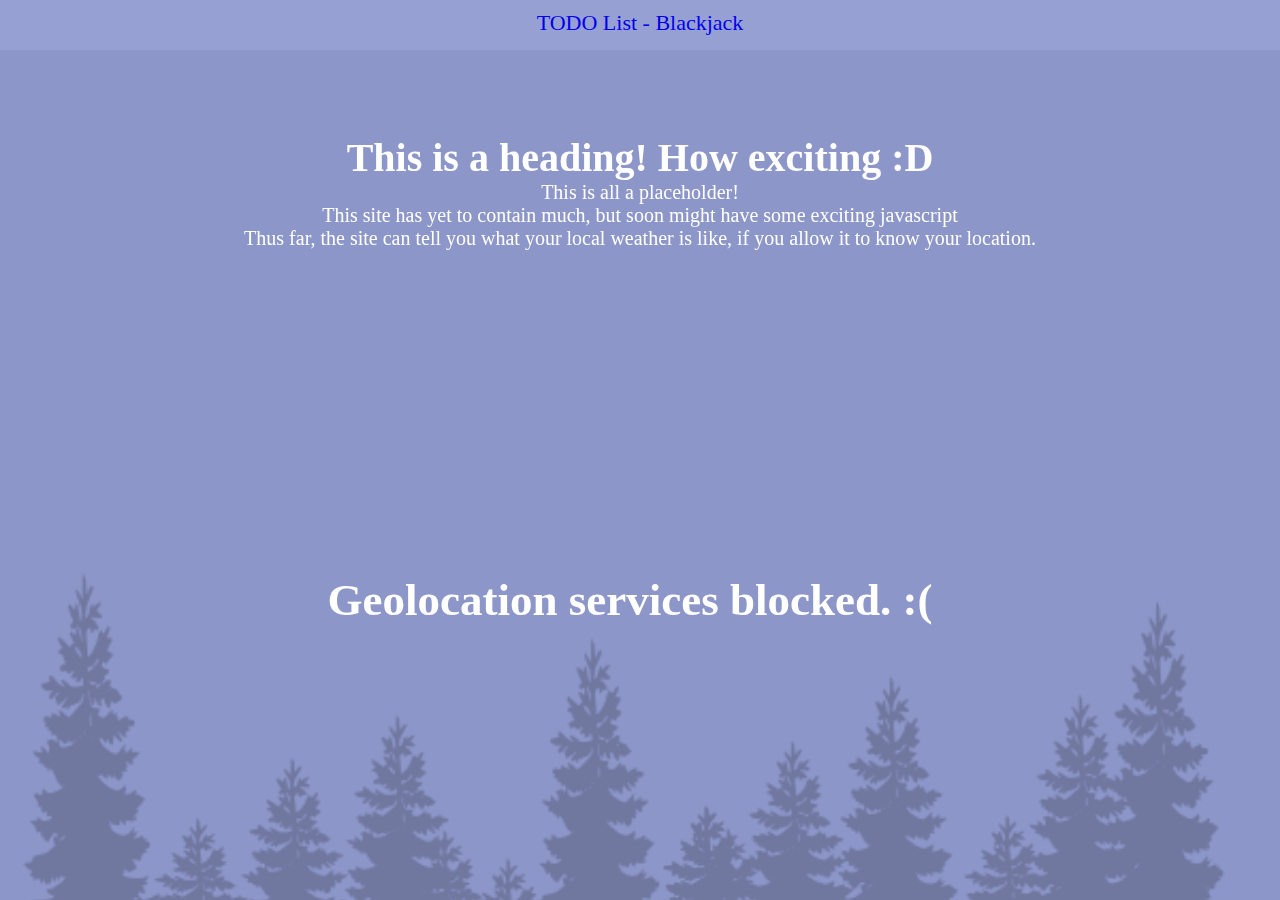
<file: index.html>
<!DOCTYPE html>
<html>
<head>
    <title>Ewen's Site</title>
    <link rel="stylesheet", href="style.css">
    <link rel="icon" href="SnowLeopardIcon.jpg">
</head>


<body>
    <div class="navigation-bar">
        <a href="todolist.html">TODO List - </a>
        <a href="blackjack.html">Blackjack</a>
    </div>
    
    <br>
    <div>
        <h1>
        This is a heading! How exciting :D
        </h1>

        <p>
        This is all a placeholder!
        </p>
        <p>This site has yet to contain much, but soon might have some exciting javascript</p>
        <p>Thus far, the site can tell you what your local weather is like, if you allow it to know your location.</p>
    </div>
    
    <div class="location"> 
        <h1 class="location-timezone"></h1>
        <canvas id="icon1" width="128" height="128"></canvas>
    </div>
    
    <div class="temperature">
        <div class="degree-section">
            <h2 class="temperature-degree">Loading...</h2>
            <span></span>
        </div>
        <div class="temperature-description"></div>
    </div>

    <script src="skycons.js"></script>
    <script src="TestJS.js"></script>
    
    <img src="forestBackground.png" id="background-image">
    
</body>

</html>
</file>
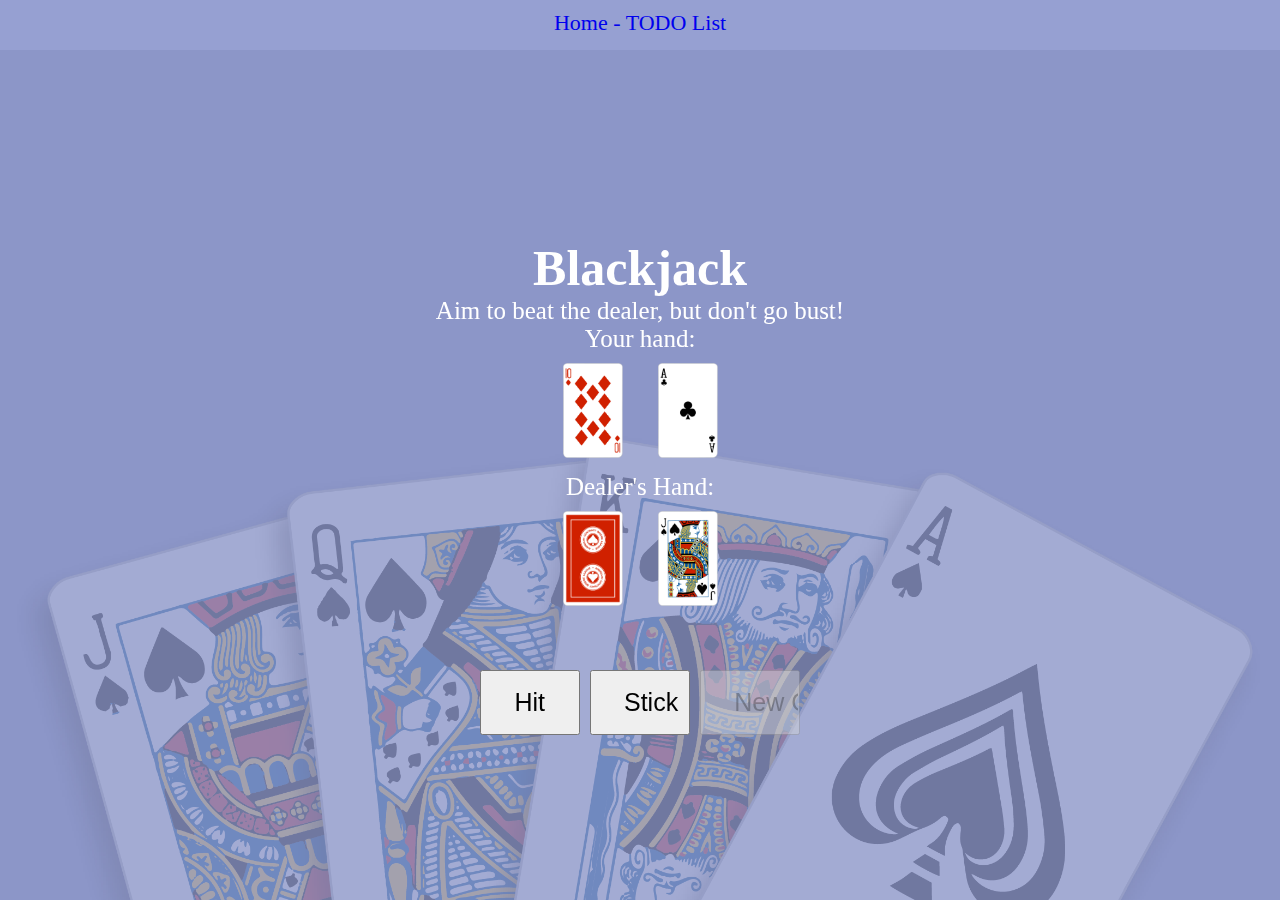
<file: blackjack.html>
<!DOCTYPE html>
<html>
<head>
    <title>Ewen's Site</title>
    <link rel="stylesheet", href="blackjack-style.css">
    <link rel="icon" href="SnowLeopardIcon.jpg">
</head>


<body>
    <div class="navigation-bar">
        <a href="index.html">Home - </a>

        <a href="todolist.html">TODO List</a>
    </div>
    <br>
    <div id="game-holder">
        <div>
            <h1>
                Blackjack
            </h1>


        </div>

        <div id="text-display">Aim to beat the dealer, but don't go bust!
        <p>Your hand:</p></div>
        <div id="card-holder" class="card-holder"></div>
        <p>Dealer's Hand:</p>
        <div id="card-holder-dealer" class="card-holder"></div>
        
        <p id="game-status"></p>
        
        <form>
            <input id="hit-button" type="button" value="Hit" disabled="true" onclick="hit()">
            <input id="stick-button" type="button" value="Stick" disabled="true" onclick="playerStick()">
            <input id="new-game-button" type="button" value="New Game" onclick="startGame()">
        </form>
    </div>
    
    
    <script src="Blackjack.js"></script>

    <img src="Cards/honors_spade-14.png" id="background-image">
    
</body>

</html>
</file>
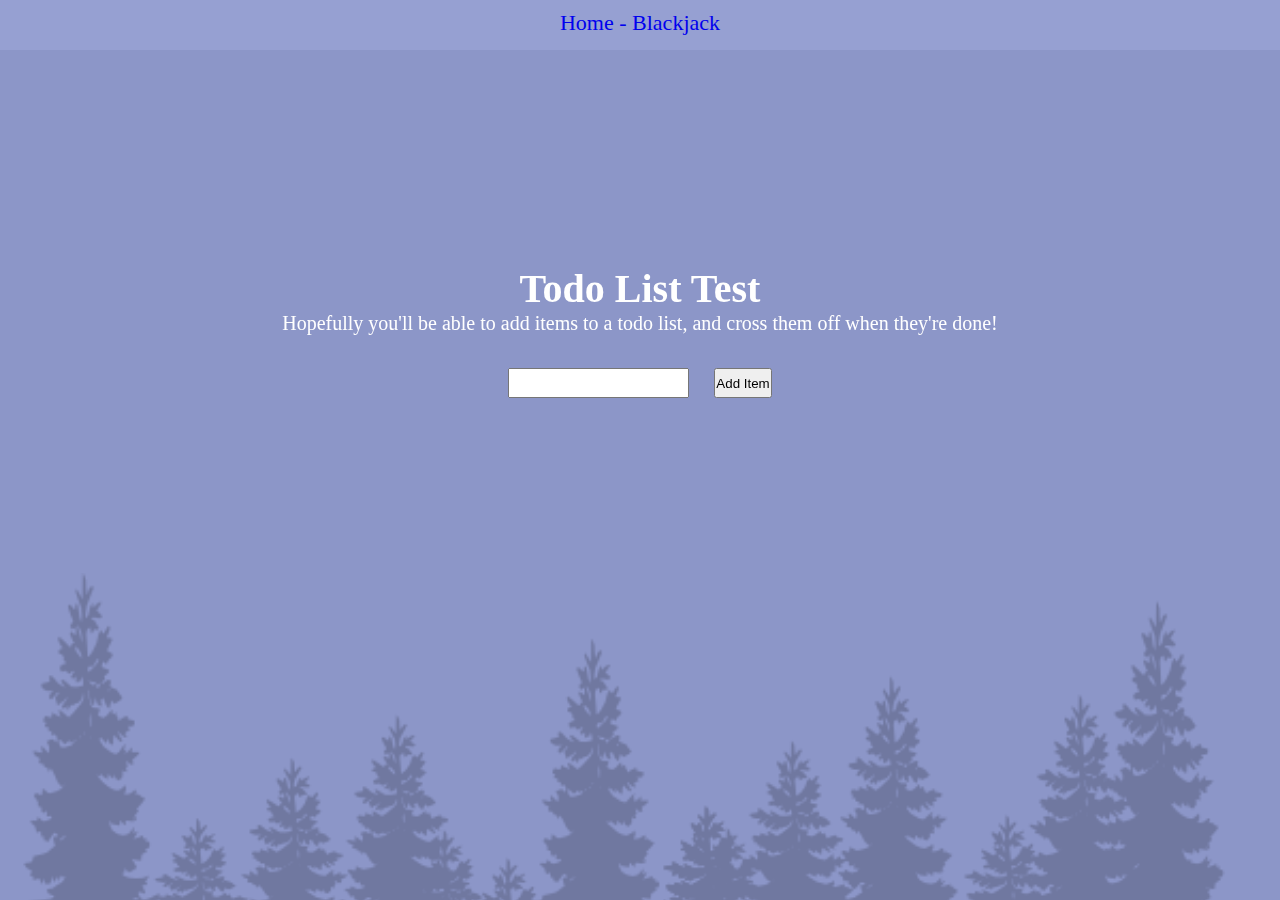
<file: todolist.html>
<!DOCTYPE html>
<html>
<head>
    <title>Ewen's Site</title>
    <link rel="stylesheet", href="style.css">
    <link rel="icon" href="SnowLeopardIcon.jpg">
</head>


<body>
    <div class="navigation-bar">
        <a href="index.html">Home - </a>

        <a href="blackjack.html">Blackjack</a>
    </div>
    <br>
    <div>
        <h1>
        Todo List Test
        </h1>

        <p>
        Hopefully you'll be able to add items to a todo list, and cross them off when they're done!
        </p>
    </div>
    
    <br>
    
    <div id="list-header">
        <form>
            <input type="text" id="todo-text-entry">
            <input type="button" value="Add Item" onclick="addItem()">
        </form>
        
        <div id="list-holder">
        
        
        </div>
    </div>

    <script src="TodoList.js"></script>
    
    <img src="forestBackground.png" id="background-image">
</body>

</html>
</file>
<file: style.css>
*{
    margin: 0;
    padding: 0;
    box-sizing: border-box;
}

body {
    height: 100vh;
    display: flex;
    justify-content: center;
    flex-direction: column;
    
    align-items: center;
    

    
    font-family: fantasy;
    font-size: 20px;
    color: white;
    
    text-align: center;
    
    
    background-position: -15px 625px;
    background-repeat: repeat-x;
    background-size: 65% 45%;
    background-color: rgb(140, 150, 200);
}

a {
    text-decoration: none;
}

#background-image {
    position: fixed;

    width: 100vw;
    
    bottom: -275px;
    
    z-index: -100;
    
    opacity: 0.2;
}

#list-header input {
    height: 30px;
    margin: 10px;
}

#list-holder {
    position: static;
    height: 250px;
}

.navigation-bar {
    position: absolute;
    top: 0px;
    width: 100%;
    height: 50px;
    font-size: 22px;
    background-color: rgb(150,160,210);
    padding: 10px;
}

.location, .temperature {
    height: 30vh;
    width: 50%;
    display: flex;
    justify-content: space-around;
    align-items: center;
}
.temperature {
    flex-direction: column;
}

.degree-section {
    display: flex;
    align-items: center;
    cursor: pointer;
}
.degree-section span {
    font-size: 30px;
    padding: 10px;
}
.degree-section h2 {
    font-size: 45px;
}

.todo-list-item {
    
    height: 10%;

    margin-top: 20px;
    margin-bottom: 40px;
    
}
</file>
<file: blackjack-style.css>
*{
    margin: 0;
    padding: 0;
    box-sizing: border-box;
}

body {
    height: 100vh;
    display: flex;
    justify-content: center;
    flex-direction: column;
    
    align-items: center;
    
    font-family: fantasy;
    font-size: 25px;
    
    color: white;
    
    text-align: center;
    
    background-position: -15px 625px;
    background-repeat: repeat-x;
    background-size: 65% 45%;
    background-color: rgb(140, 150, 200);
}

a {
    text-decoration: none;
}

#background-image {
    position: fixed;

    width: 100vw;
    
    bottom: -275px;
    
    z-index: -100;
    
    opacity: 0.2;
}

#game-holder {
    height: 50%;
}

#game-status {
    height: 10%;
}

.navigation-bar {
    position: absolute;
    top: 0px;
    width: 100%;
    height: 50px;
    font-size: 22px;
    background-color: rgb(150,160,210);
    padding: 10px;
}

.card-holder div {
    width: 75px;
    height: 100px;
    display: inline-block;
    margin: 10px;
}

.card-holder img {
    width: 60px;
    height: 95px;
}

form {
    height: 50px;
}

form input[type=button]{
    width: 100px;
    padding: 16px 32px;
    margin: 4px 2px;
    font-size: 25px;
    cursor: pointer;
}
</file>
